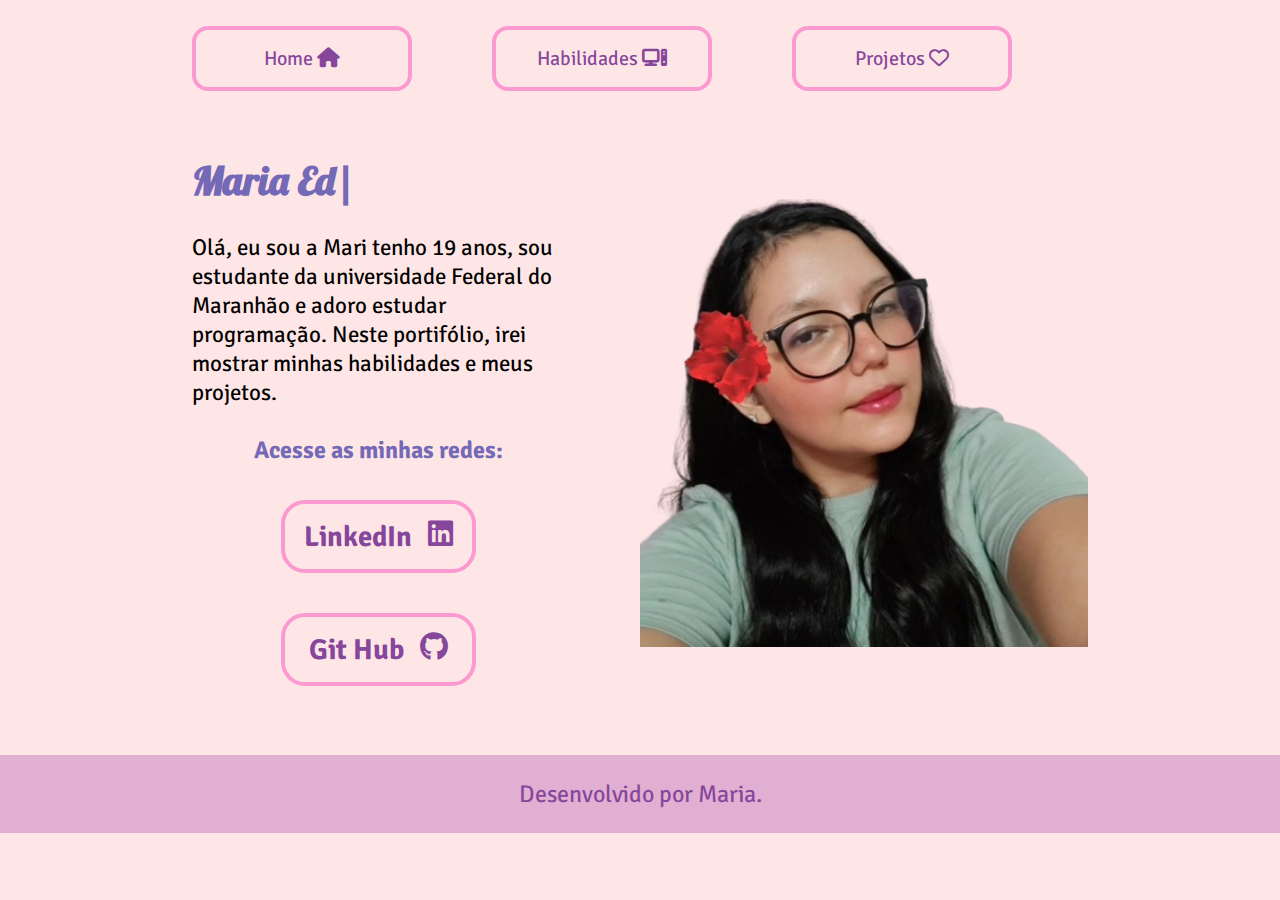
<file: index.html>
<!DOCTYPE html>
<html lang="pt-br">

<head>
    <meta charset="UTF-8">
    <meta name="viewport" content="width=device-width, initial-scale=1.0">
    <title>Meu portifólio</title>
    <link rel="stylesheet" href="stily.css/index.css">
    <link rel="stylesheet" type="text/css" href="imgs/fontt/css/all.min.css">

</head>

<body>
    <header class="cabecalho">
        <nav class="cabecalhos_menu">
            <a class="cab_home" href="index.html">
                Home
                <i class="fa-solid fa-house"></i>
            </a>
            <a class="cab_home" href="hab.html">
                Habilidades
                <i class="fa-solid fa-computer"></i>
            </a>
            <a class="cab_home" href="proj.html">
                Projetos
                <i class="fa-regular fa-heart"></i>
            </a>
        </nav>
    </header>
    <main class="apresentacao">
        <section class="apresentacao_texto">
            <H1 class="apresentacao_titulo_" id="nome-maria"> <strong class="meu_nome"></strong></H1>
            <script src="inter.js"></script>
            <p class="paragrafo_texto">Olá, eu sou a Mari tenho 19 anos, sou estudante da universidade Federal do
                Maranhão e adoro estudar programação. Neste portifólio, irei mostrar minhas habilidades e meus projetos.
            </p>
            <div class="botoes">
                <h2 class="titulo_redes">Acesse as minhas redes:</h2>
                <a class="botao_link"
                    href="https://www.linkedin.com/in/maria-eduarda-430603242?utm_source=share&utm_campaign=share_via&utm_content=profile&utm_medium=android_app">
                    LinkedIn
                    <i class="fa-brands fa-linkedin"></i>
                </a>
                <a class="botao_link" href="https://github.com/marizete21">
                    Git Hub
                    <i class="fa-brands fa-github"></i>
                </a>
            </div>
        </section>
        <img class="maria_foto" src="imgs/foto minha.png" alt=" Foto de Maria Eduarda sorrindo" />
    </main>
    <footer class="rodape">
        <p> Desenvolvido por Maria.</p>
    </footer>

</body>

</html>
</file>
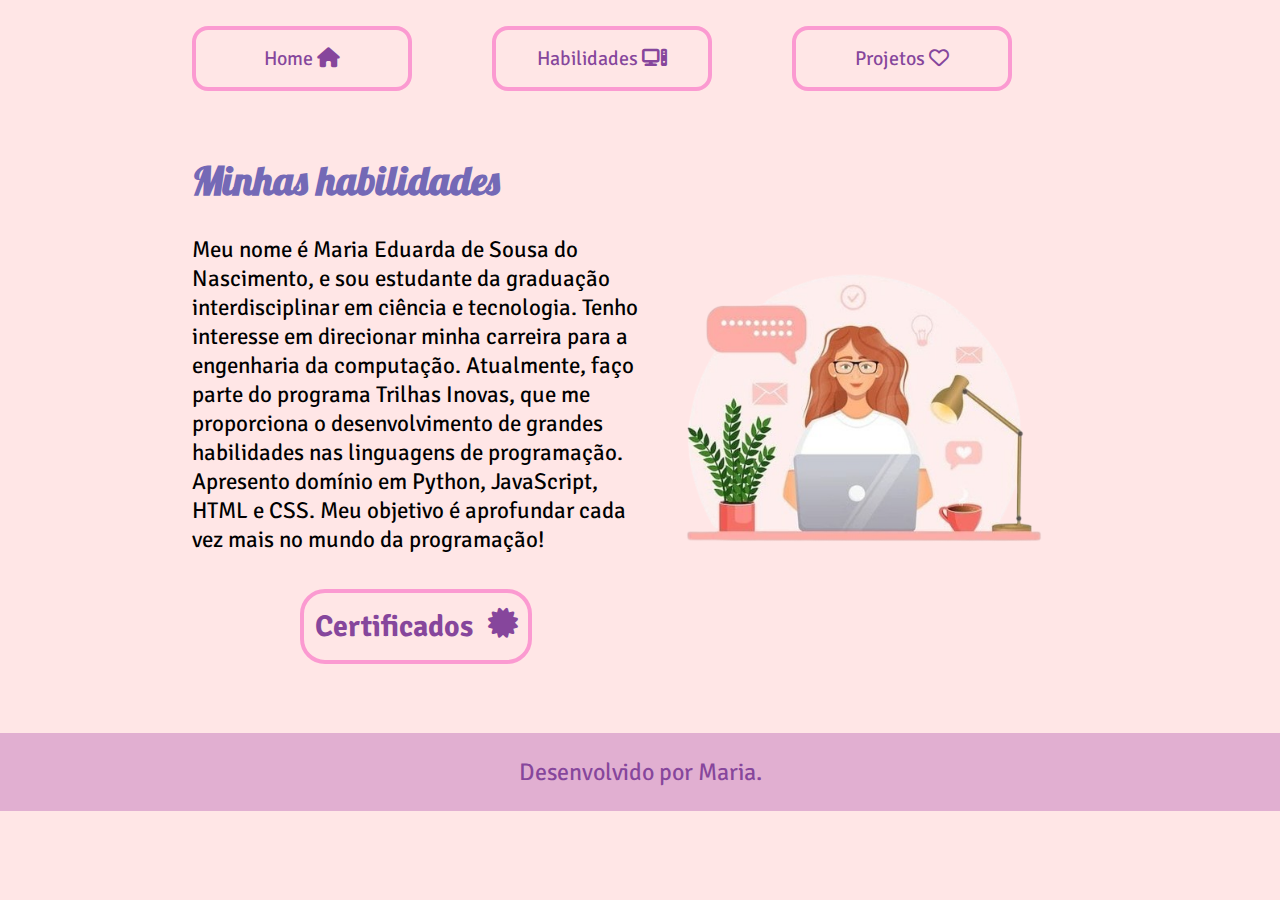
<file: hab.html>
<!DOCTYPE html>
<html lang="pt-br">

<head>
    <meta charset="UTF-8">
    <meta name="viewport" content="width=device-width, initial-scale=1.0">
    <title>Minhas habilidades</title>
    <link rel="stylesheet" href="stily.css/hab.css">
    <link rel="stylesheet" type="text/css" href="imgs/fontt/css/all.min.css">
</head>

<body>
    <header class="cabecalho">
        <nav class="cabecalhos_menu">
            <a class="cab_hab" href="index.html">
                Home
                <i class="fa-solid fa-house"></i>
            </a>
            <a class="cab_hab" href="hab.html">
                Habilidades
                <i class="fa-solid fa-computer"></i>
            </a>
            <a class="cab_hab" href="proj.html">
                Projetos
                <i class="fa-regular fa-heart"></i>
            </a>
        </nav>
    </header>
    <main class="apresentacao">
        <section class="apresentacao_texto">
            <H1 class="apresentacao_titulo_"> <strong class="meu_nome">Minhas habilidades</strong></H1>
            <p class="paragrafo_texto">Meu nome é Maria Eduarda de Sousa do Nascimento, e sou estudante da graduação
                interdisciplinar em ciência e tecnologia. Tenho interesse em direcionar minha carreira para a engenharia
                da computação. Atualmente, faço parte do programa Trilhas Inovas, que me proporciona o desenvolvimento
                de grandes habilidades nas linguagens de programação. Apresento domínio em Python, JavaScript, HTML e
                CSS. Meu objetivo é aprofundar cada vez mais no mundo da programação!</p>
            <div class="botoes">
                <a class="botao_link"
                    href="https://drive.google.com/drive/folders/1ecXJoUQ1kJ9McJ_2WQnryoJojorZaYBt?usp=drive_link">
                    Certificados
                    <i class="fa-solid fa-certificate"></i>
                </a>

            </div>

        </section>
        <img class="imagem_mulher" src="imgs/mulher no comp.png" alt="Desenho de uma mulher mechendo no computador">

    </main>
    <footer class="rodape">
        <p> Desenvolvido por Maria.</p>
    </footer>

</body>

</html>
</file>
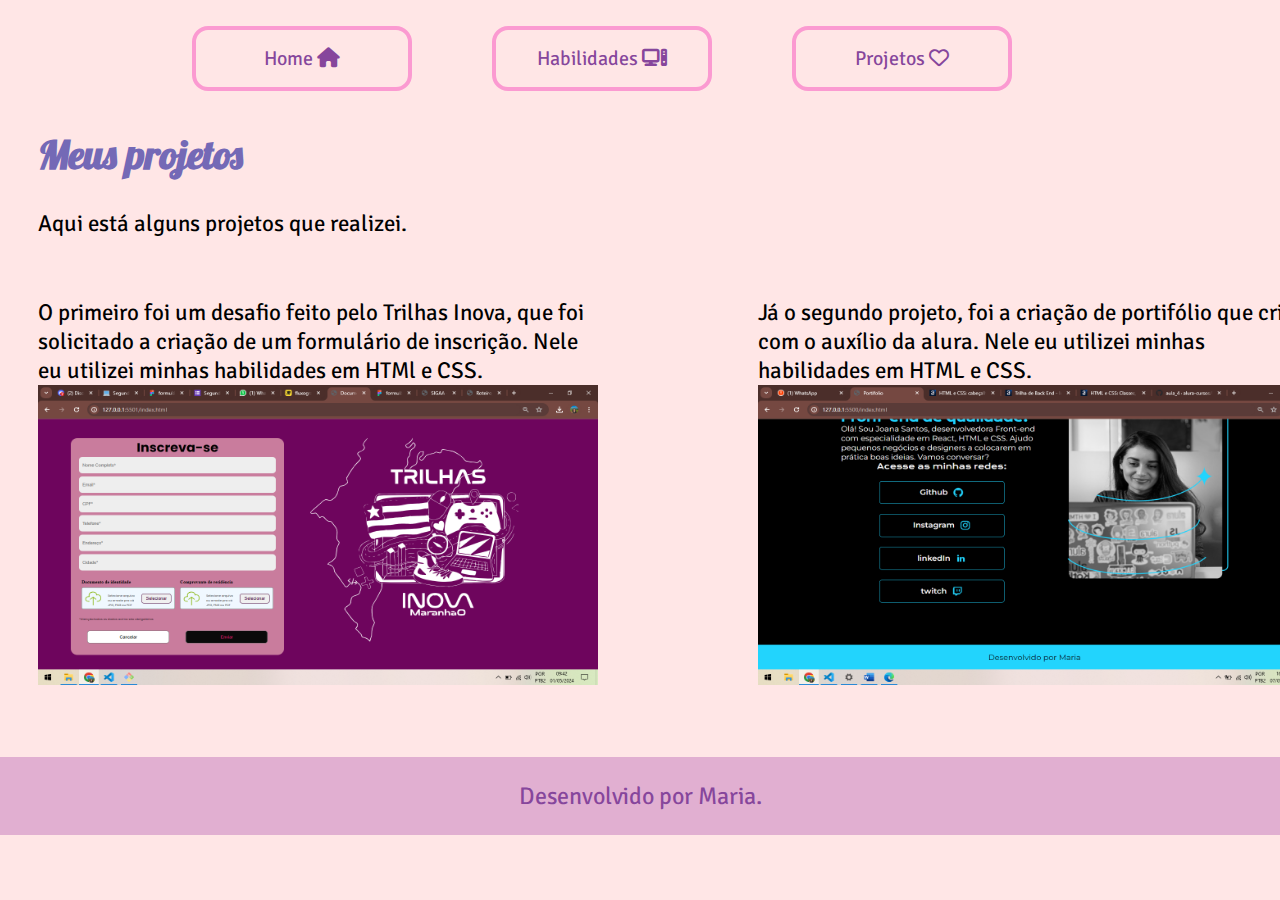
<file: proj.html>
<!DOCTYPE html>
<html lang="pt-br">

<head>
    <meta charset="UTF-8">
    <meta name="viewport" content="width=device-width, initial-scale=1.0">
    <title>Meus projetos</title>
    <link rel="stylesheet" href="stily.css/proj.css">
    <link rel="stylesheet" type="text/css" href="imgs/fontt/css/all.min.css">
</head>

<body>
    <header class="cabecalho">
        <nav class="cabecalhos_menu">
            <a class="cab_proj" href="index.html">
                Home
                <i class="fa-solid fa-house"></i>
            </a>
            <a class="cab_proj" href="hab.html">
                Habilidades
                <i class="fa-solid fa-computer"></i>
            </a>
            <a class="cab_proj" href="proj.html">
                Projetos
                <i class="fa-regular fa-heart"></i>
            </a>

        </nav>


    </header>
    <main class="apresentacao">
        <section class="apresentacao_texto">
            <H1 class="apresentacao_titulo_"> <strong class="meu_nome">Meus projetos</strong></H1>
            <p class="paragrafo_texto">Aqui está alguns projetos que realizei.
            <p>
            <div class="texto__m">
                <div class="texto__parag">
                    <p class="texto1">O primeiro foi um desafio feito pelo Trilhas Inova, que foi solicitado a criação
                        de um formulário de inscrição. Nele eu utilizei minhas habilidades em HTMl e CSS.</p>
                        <img class="imagem_form" src="imgs/Captura de Tela (47).png" alt=" foto de um formulario de inscrição">
                </div>

                <div class="texto__parag">
                    <P class="texto1">Já o segundo projeto, foi a criação de portifólio que criei com o auxílio da
                        alura. Nele eu utilizei minhas habilidades em HTML e CSS.</P>
                        <img class="imagem_form" src="imgs/Captura de Tela (50).png " alt=" Foto de um portifólio">

                </div>
            </div>

            <div class="botoes">
        </section>
    </main>
    <footer class="rodape">
        Desenvolvido por Maria.
    </footer>

</body>

</html>
</file>
<file: stily.css/index.css>
@import url('https://fonts.googleapis.com/css2?family=Lobster&display=swap');
 @import url('https://fonts.googleapis.com/css2?family=Signika+Negative:wght@300..700&display=swap');
 @import url('https://fonts.googleapis.com/css2?family=Signika+Negative:wght@700&display=swap');

 * {
     margin: 0%;
     padding: 0%;
 }

 body {
     box-sizing: border-box;
     background-color: #FFE6E6;

 }

 .cabecalho {
     padding: 2% 0% 0% 15%;
 }

 .cabecalhos_menu {
     display: flex;
     gap: 80px;
 }

 .cab_home {
     font-family: "Signika Negative", sans-serif;
     font-size: 1.5rem;
     color: #86469C;
     border-radius: 24px;
     width: 180px;
     border-radius: 16px;
     font-size: 1.25rem;
     text-align: center;
     padding: 16px;
     text-decoration: none;
     border: 4px solid #FB9AD1;
 }

 .meu_nome {
     color: #7469B6;
 }

 .apresentacao {
     padding: 5% 15%;
     display: flex;
     align-items: center;
     justify-content: space-evenly;
     gap: 75px;
 }

 .apresentacao_texto {
     width: 50%;
     display: flex;
     flex-direction: column;
     gap: 28px;
 }


 .apresentacao_titulo_ {
     font-size: 2.5rem;
     font-family: "Lobster", sans-serif;
     color: #7469B6;
 }

 .paragrafo_texto {
     font-size: 1.43rem;
     font-family: "Signika Negative", sans-serif;
 }

 .botoes {
     display: flex;
     flex-direction: column;
     justify-content: space-between;
     align-items: center;
     gap: 30px;
 }

 .titulo_redes {
     font-family: "Signika Negative", sans-serif;
     font-weight: 440px;
     color: #7469B6;
     font-size: 1.5rem;
 }

 .botao_link {
     display: flex;
     justify-content: center;
     gap: 16px;
     width: 50%;
     text-align: center;
     border-radius: 24px;
     font-size: 1.8rem;
     padding: 15px 0;
     text-decoration: none;
     color: #86469C;
     font-family: "Signika Negative", sans-serif;
     font-optical-sizing: auto;
     font-weight: 700;
     border: 4px solid #FB9AD1;
     margin: 5px 0px;
 }

 .botao_link:hover {
     background-color: #E1AFD1;
 }

 .cab_home:hover {
     background-color: #E1AFD1;
 }


 .rodape {
     padding: 24px;
     color: #86469C;
     background-color: #E1AFD1;
     text-align: center;
     font-family: "Signika Negative", sans-serif;
     font-size: 24px;
     font-weight: 400px;
 }

 #nome-maria::after {
     content: "|";
     animation: piscar 0.50s infinite;
 }

 @keyframes piscar {
     0% {
         opacity: 0;

     }

     50% {
         opacity: 1;

     }

     100% {
         opacity: 0;
     }

 }

 .maria_foto {
     width: 50%;
 }

 @media (max-width: 1100px) {
     .cabecalho {
         padding: 10%;
     }

     .apresentacao {
         flex-direction: column-reverse;

     }

     .cabecalhos_menu {
         justify-content: center;
         padding: 5%;
     }

     .apresentacao_texto {
         width: auto;
     }

 }

 @media (max-width: 768px) {
     .cabecalho {
         padding: 2% 5%;
     }

     .cabecalhos_menu {
         flex-direction: column;
         gap: 20px;
         align-items: center;
     }

     .cab_home {
         font-size: 1.25rem;
         width: 150px;
         padding: 12px;
     }
    .cabecalho {
        padding: 2% 5%;
    }

    .cabecalhos_menu {
        flex-direction: column;
        gap: 20px;
        align-items: center;
    }

    .cab_home {
        font-size: 1.25rem;
        width: 150px;
        padding: 12px;
    }
    .botoes {
        gap: 20px;
    }

    .titulo_redes {
        font-size: 1.25rem;
    }

    .botao_link {
        width: 70%;
        font-size: 1.5rem;
        padding: 12px 0;
    }
    .rodape {
        padding: 16px;
        font-size: 20px;
    }
}
</file>
<file: stily.css/hab.css>
@import url('https://fonts.googleapis.com/css2?family=Lobster&display=swap');
@import url('https://fonts.googleapis.com/css2?family=Signika+Negative:wght@300..700&display=swap');
@import url('https://fonts.googleapis.com/css2?family=Signika+Negative:wght@700&display=swap');

*{ 
    margin: 0%;
    padding: 0%;
}

body{
    box-sizing: border-box;
    background-color:#FFE6E6;

}
.cabecalho{
    padding: 2% 0% 0% 15%;
}
.cabecalhos_menu{
    display: flex;
    gap: 80px;
}
.cab_hab{
    font-family:"Signika Negative", sans-serif;
    font-size: 1.5rem;
    color:#86469C;
    border-radius: 25px;
    width: 180px;
    border-radius: 16px;
    font-size: 1.25rem;
    text-align: center;
    padding: 16px;
    text-decoration: none;
    border: 4px solid #FB9AD1;
}
.meu_nome{
    color: #7469B6;
}

.apresentacao{
    padding: 5% 15%;
    display: flex; 
    align-items: center;
    justify-content:space-evenly;
}
.apresentacao_texto{
    width: 50%;
    display: flex;
    flex-direction: column;
    gap: 30px;
}


.apresentacao_titulo_{
    font-size: 2.5rem;
    font-family: "Lobster", sans-serif;
}
.paragrafo_texto{
    font-size: 1.43rem;
    font-family: "Signika Negative", sans-serif;
}
.botoes{
    display: flex;
    flex-direction: column;
    justify-content: space-between;
    align-items: center;
    gap: 34px;
}
.botao_link{
    display: flex;
    justify-content: center;
    gap: 15px;
    width: 50%;
    text-align: center;
    border-radius: 25px;
    font-size: 1.87rem;
    padding: 15px 0;
    text-decoration: none;
    color: #86469C;
    font-family: "Signika Negative", sans-serif;
    font-optical-sizing: auto;
    font-weight: 700;
    border: 4px solid #FB9AD1 ;
    margin: 5px 0px;
}

.botao_link:hover{
    background-color: #E1AFD1;
}


.rodape{
    padding: 24px;
    color: #86469C;
    background-color: #E1AFD1;
    text-align: center;
    font-family: "Signika Negative", sans-serif ;
    font-size: 1.5rem;
    font-weight: 400px;
}

.cab_hab:hover{
    background-color: #E1AFD1;
}
.imagem_mulher{
    width: 50%;
}
@media (max-width: 1100px) {
    .cabecalho {
        padding: 10%;
    }

    .apresentacao {
        flex-direction: column;

    }

    .cabecalhos_menu {
        justify-content: center;
        padding: 5%;
    }

    .apresentacao_texto {
        width: auto;
    }

}

@media (max-width: 768px) {
    .cabecalho {
        padding: 2% 5%;
    }

    .cabecalhos_menu {
        flex-direction: column;
        gap: 20px;
        align-items: center;
    }

    .cab_home {
        font-size: 1.25rem;
        width: 150px;
        padding: 12px;
    }
   .cabecalho {
       padding: 2% 5%;
   }

   .cabecalhos_menu {
       flex-direction: column;
       gap: 20px;
       align-items: center;
   }

   .cab_home {
       font-size: 1.25rem;
       width: 150px;
       padding: 12px;
   }
   .apresentacao {
    padding: 5% 10%;
    flex-direction: column;
}

.apresentacao_texto {
    width: 100%;
    gap: 20px;
}

.apresentacao_titulo_ {
    font-size: 2rem;
}

.paragrafo_texto {
    font-size: 1.2rem;
}
.botoes {
    gap: 20px;
}

.botao_link {
    width: 70%;
    font-size: 1.5rem;
    padding: 12px 0;
}

.rodape {
    padding: 16px;
    font-size: 1.2rem;
}
}
</file>
<file: stily.css/proj.css>
@import url('https://fonts.googleapis.com/css2?family=Lobster&display=swap');
@import url('https://fonts.googleapis.com/css2?family=Signika+Negative:wght@300..700&display=swap');
@import url('https://fonts.googleapis.com/css2?family=Signika+Negative:wght@700&display=swap');

*{ 
    margin: 0%;
    padding: 0%;
}

body{
    box-sizing: border-box;
    background-color:#FFE6E6;

}
.cabecalho{
    padding: 2% 0% 0% 15%;
}
.cabecalhos_menu{
    display: flex;
    gap: 80px;
}
.cab_proj{
    font-family:"Signika Negative", sans-serif;
    font-size: 1.5rem;
    color:#86469C;
    border-radius: 25px;
    width: 180px;
    border-radius: 16px;
    font-size: 1.25rem;
    text-align: center;
    padding: 16px;
    text-decoration: none;
    border: 4px solid #FB9AD1;
}
.meu_nome{
    color: #7469B6;
}
.apresentacao{
    display: flex; 
    justify-content: space-between;
    flex-direction: column; 
    gap:34px;
    margin:3%;
}
.apresentacao_texto{
    width: 50%;
    display: flex;
    flex-direction: column;
    gap: 30px;
}


.apresentacao_titulo_{
    font-size: 2.5rem;
    font-family: "Lobster", sans-serif;
}
.paragrafo_texto{
    font-size: 1.43rem;
    font-family: "Signika Negative", sans-serif;
}
.cab_proj:hover{
    background-color: #E1AFD1;
}
.botoes{
    display: flex;
    flex-direction: column;
    justify-content: space-between;
    align-items: center;
    gap: 34px;
}
.rodape{
    padding: 24px;
    color: #86469C;
    background-color: #E1AFD1;
    text-align: center;
    font-family: "Signika Negative", sans-serif ;
    font-size: 1.5rem;
    font-weight: 400px;
}
.imagem_form{
    height: 300px;
    width: 560px;
}
.texto1{
    font-size: 1.43rem;
    font-family: "Signika Negative", sans-serif;

}

.texto__parag{
    gap: 350%;
    text-align: left;
}
.texto__m{
    display: flex;
    justify-content: space-around;
    align-items: center;
    gap: 10rem;
    
}

@media (max-width: 768px){
    .cabecalho {
        padding: 2% 5%;
    }

    .cabecalhos_menu {
        flex-direction: column;
        gap: 20px;
        align-items: center;
    }

    .cab_home {
        font-size: 1.25rem;
        width: 150px;
        padding: 12px;
    }
   .cabecalho {
       padding: 2% 5%;
   }

   .cabecalhos_menu {
       flex-direction: column;
       gap: 20px;
       align-items: center;
   }

   .cab_home {
       font-size: 1.25rem;
       width: 150px;
       padding: 12px;
   }
.apresentacao {
    padding: 5% 10%;
    flex-direction: column;
}

.apresentacao_texto {
    width: 100%;
    gap: 20px;
}

.apresentacao_titulo_ {
    font-size: 2rem;
}

.paragrafo_texto {
    font-size: 1.2rem;}

.imagem_form {
    height: 50%;
    width: 50%;
}

.texto1 {
    font-size: 1.2rem;
    flex-direction: column;
}

.texto__parag {
    gap: 50%;
}

.texto__m {
    flex-direction: column;
    gap: 4rem;
}
.texto__m {
    flex-direction: column;
    gap: 4rem;
}
.rodape {
    padding: 16px;
    font-size: 1.2rem;
}
}
</file>
